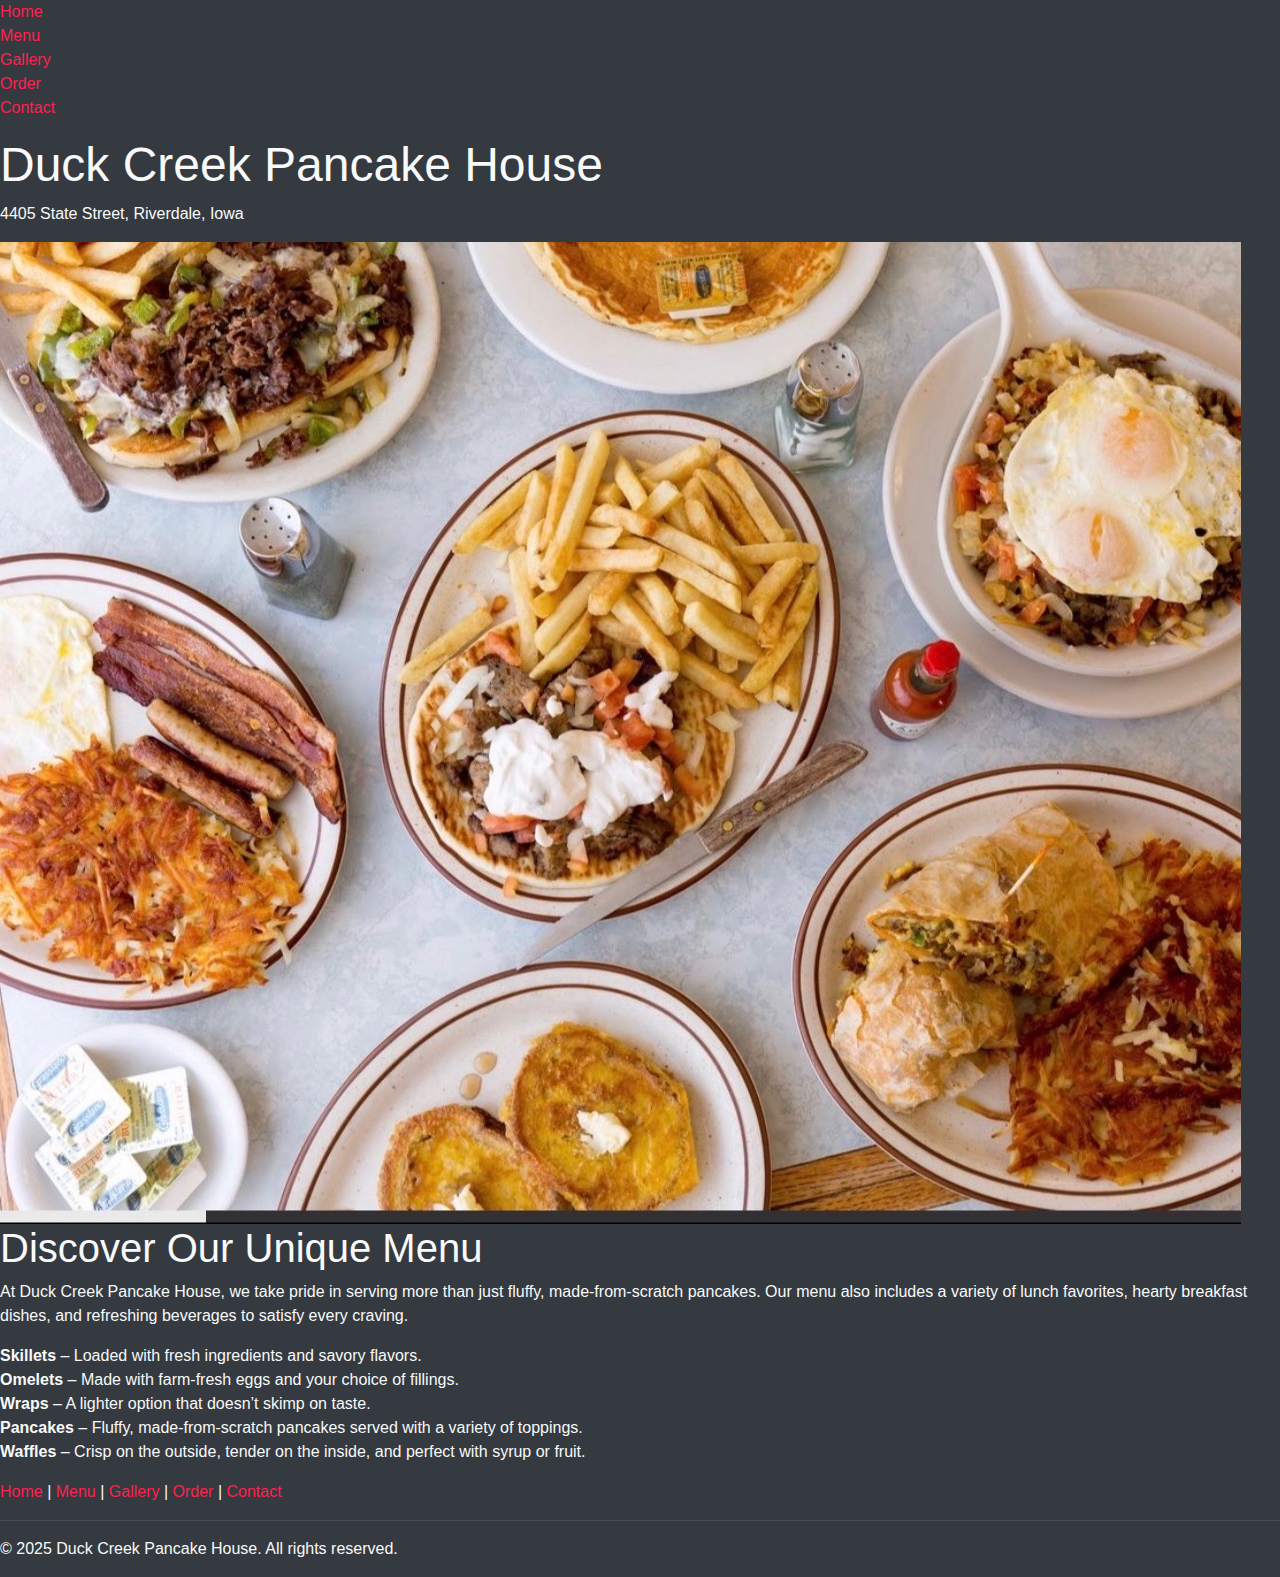
<file: index.html>
<!DOCTYPE html>
<html lang="en">
<head>
    <meta charset="UTF-8">
    <meta name="viewport" content="width=device-width, initial-scale=1.0">
    <meta name="description" content="Duck Creek Pancake House serves delicious homemade pancakes, waffles, omelets, and classic breakfast favorites in Riverdale, Iowa. Visit us for a warm, family-friendly dining experience!">
    <title>Duck Creek Pancake House</title>

    <!-- Load External Styles -->
    <link rel="stylesheet" href="styles.css">

    <!-- Load Navigation -->
    <script>
        document.addEventListener("DOMContentLoaded", function() {
            fetch('nav.html')
                .then(response => response.text())
                .then(data => document.getElementById('nav-placeholder').innerHTML = data);
        });
    </script>
</head>
<body>

    <!-- Navigation Placeholder -->
    <header id="nav-placeholder"></header>

    <!-- Hero Section -->
    <section class="hero">
        <h1>Duck Creek Pancake House</h1>
        <p class="address">4405 State Street, Riverdale, Iowa</p>
    </section>

    <!-- Hero Image -->
    <div class="hero-image">
        <img src="/Images/Land.JPG" alt="Duck Creek Pancake House">
    </div>

    <!-- About Section -->
    <section class="menu-intro">
        <h2>Discover Our Unique Menu</h2>
        <p>
            At Duck Creek Pancake House, we take pride in serving more than just fluffy, made-from-scratch pancakes.
            Our menu also includes a variety of lunch favorites, hearty breakfast dishes, and refreshing beverages
            to satisfy every craving.
        </p>
        <ul class="menu-list">
            <li><strong>Skillets</strong> – Loaded with fresh ingredients and savory flavors.</li>
            <li><strong>Omelets</strong> – Made with farm-fresh eggs and your choice of fillings.</li>
            <li><strong>Wraps</strong> – A lighter option that doesn’t skimp on taste.</li>
            <li><strong>Pancakes</strong> – Fluffy, made-from-scratch pancakes served with a variety of toppings.</li>
            <li><strong>Waffles</strong> – Crisp on the outside, tender on the inside, and perfect with syrup or fruit.</li>
        </ul>
    </section>

    <!-- Footer -->
    <footer>
        <nav class="footer-menu">
            <a href="index.html">Home</a> |
            <a href="menu.html">Menu</a> |
            <a href="gallery.html">Gallery</a> |
            <a href="order.html">Order</a> |
            <a href="contact.html">Contact</a>
        </nav>
        <hr>
        <p>© 2025 Duck Creek Pancake House. All rights reserved.</p>
    </footer>

</body>
</html>
</file>
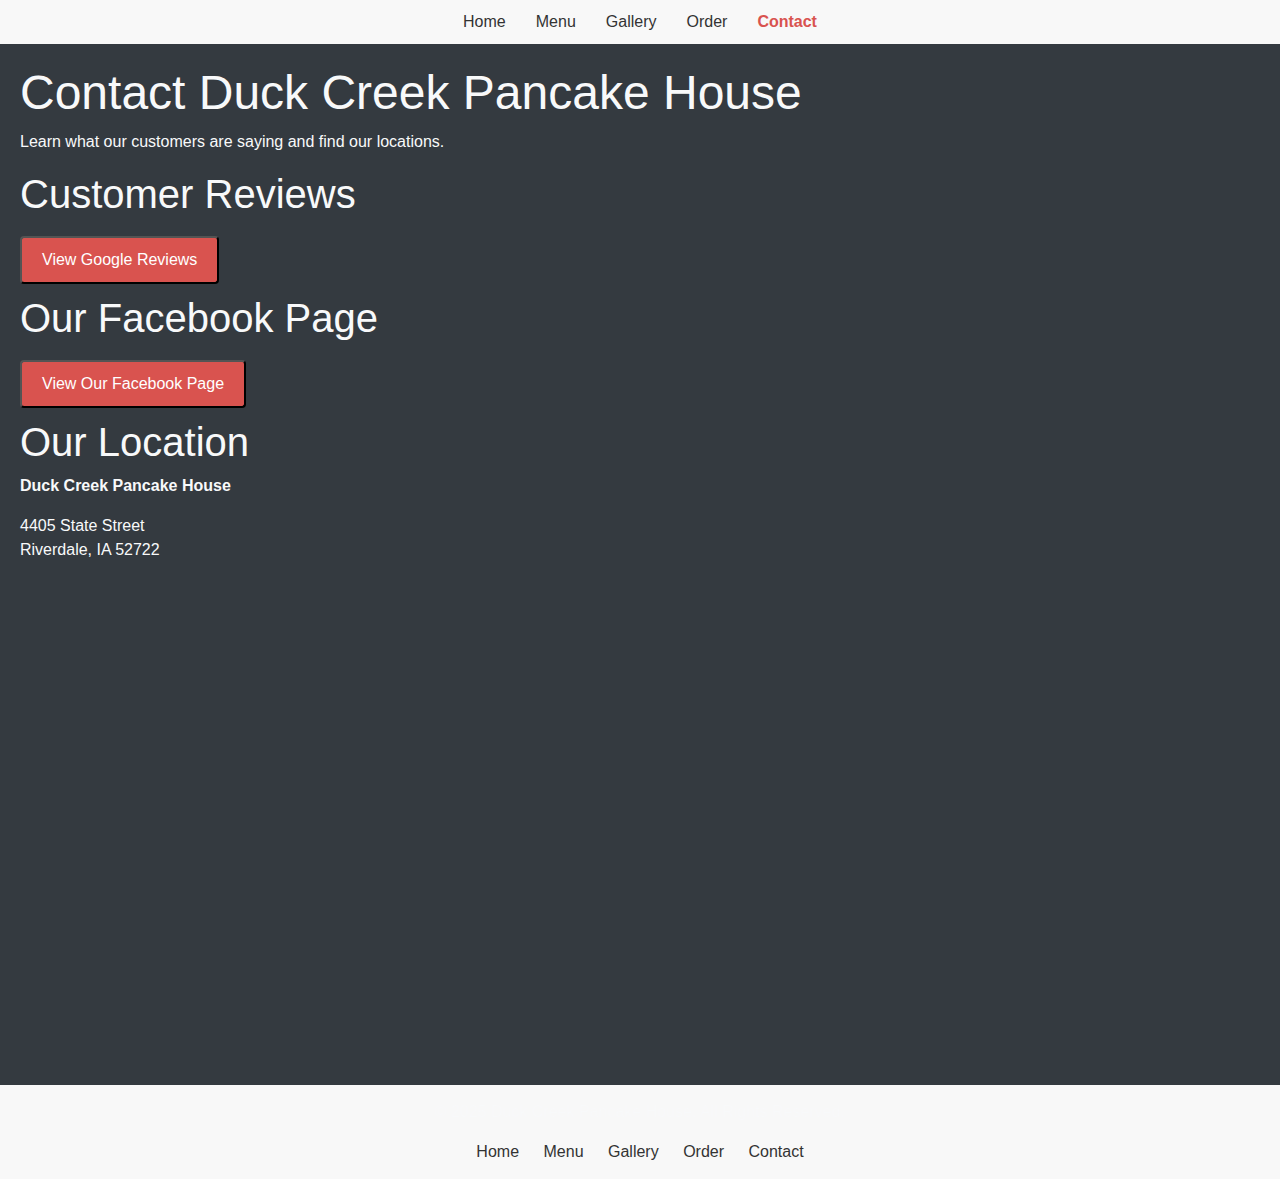
<file: contact.html>
<!DOCTYPE html>
<html lang="en">
  <head>
    <meta charset="UTF-8" />
    <meta name="viewport" content="width=device-width, initial-scale=1" />
    <title>Contact - Duck Creek Pancake House</title>
    <link rel="stylesheet" href="styles.css" />
    <style>
      body {
        font-family: Arial, sans-serif;
        margin: 0;
        padding: 0;
      }
      header {
        background: #f8f8f8;
        padding: 10px 0;
      }
      .top-menu ul {
        display: flex;
        justify-content: center;
        list-style: none;
        padding: 0;
        margin: 0;
      }
      .top-menu ul li {
        margin: 0 15px;
      }
      .top-menu ul li a {
        text-decoration: none;
        color: #333;
      }
      .top-menu ul li a.active {
        font-weight: bold;
        color: #d9534f;
      }
      main {
        padding: 20px;
      }
      /* Modal styles */
      .modal {
        display: none; /* Hidden by default */
        position: fixed;
        z-index: 100;
        left: 0;
        top: 0;
        width: 100%;
        height: 100%;
        overflow: auto;
        background: rgba(0, 0, 0, 0.5);
      }
      .modal-content {
        background: #fff;
        margin: 10% auto;
        padding: 20px;
        width: 80%;
        max-width: 600px;
        position: relative;
        border-radius: 4px;
      }
      .close {
        position: absolute;
        top: 10px;
        right: 15px;
        color: #aaa;
        font-size: 24px;
        font-weight: bold;
        cursor: pointer;
      }
      /* Button styling for pop-up triggers */
      .popup-btn {
        display: inline-block;
        padding: 10px 20px;
        margin: 10px 0;
        background-color: #d9534f;
        color: #fff;
        text-decoration: none;
        border-radius: 4px;
      }
      /* Footer styling */
      footer {
        background: #f8f8f8;
        text-align: center;
        padding: 15px 0;
        margin-top: 30px;
      }
      .footer-menu {
        list-style: none;
        padding: 0;
        margin: 10px 0 0;
      }
      .footer-menu li {
        display: inline;
        margin: 0 10px;
      }
      .footer-menu li a {
        text-decoration: none;
        color: #333;
      }
    </style>
  </head>
  <body>
    <!-- Facebook SDK: Place this immediately after the opening body tag -->
    <div id="fb-root"></div>
    <script
      async
      defer
      crossorigin="anonymous"
      src="https://connect.facebook.net/en_US/sdk.js#xfbml=1&version=v22.0"
    ></script>

    <header>
      <nav class="top-menu">
        <ul>
          <li><a href="index.html">Home</a></li>
          <li><a href="menu.html">Menu</a></li>
          <li><a href="gallery.html">Gallery</a></li>
          <li><a href="order.html">Order</a></li>
          <li><a href="contact.html" class="active">Contact</a></li>
        </ul>
      </nav>
    </header>

    <main>
      <h1>Contact Duck Creek Pancake House</h1>
      <p>Learn what our customers are saying and find our locations.</p>

      <section class="reviews">
        <h2>Customer Reviews</h2>
        <button class="popup-btn" id="openReviews">View Google Reviews</button>
      </section>

      <div id="reviewsModal" class="modal">
        <div class="modal-content">
          <span class="close" id="closeReviews">&times;</span>
          <h3>Google Reviews</h3>
          <p>
            <iframe
              src="https://www.google.com/maps/embed?pb=!1m18!1m12!1m3!1d14186.681448607484!2d-90.48423292639949!3d41.533093140505024!2m3!1f0!2f0!3f0!3m2!1i1024!2i768!4f13.1!3m3!1m2!1s0x87e2373bd610eefb%3A0x3979348eb9717388!2sDuck%20Creek%20Pancake%20House!5e1!3m2!1sen!2sus!4v1740768658282!5m2!1sen!2sus"
              width="600"
              height="450"
              style="border: 0"
              allowfullscreen=""
              loading="lazy"
              referrerpolicy="no-referrer-when-downgrade"
            ></iframe>
          </p>
        </div>
      </div>

      <section class="facebook">
        <h2>Our Facebook Page</h2>
        <button class="popup-btn" id="openFacebook">
          View Our Facebook Page
        </button>
      </section>

      <div id="facebookModal" class="modal">
        <div class="modal-content">
          <span class="close" id="closeFacebook">&times;</span>
          <h3>Facebook</h3>
          <!-- Facebook Page Plugin code from Facebook -->
          <div
            class="fb-page"
            data-href="https://www.facebook.com/p/Duck-Creek-Pancake-House-100063572801372/"
            data-tabs="timeline"
            data-width=""
            data-height=""
            data-small-header="false"
            data-adapt-container-width="true"
            data-hide-cover="false"
            data-show-facepile="true"
          >
            <blockquote
              cite="https://www.facebook.com/p/Duck-Creek-Pancake-House-100063572801372/"
              class="fb-xfbml-parse-ignore"
            >
              <a
                href="https://www.facebook.com/p/Duck-Creek-Pancake-House-100063572801372/"
              >
                Duck Creek Pancake House
              </a>
            </blockquote>
          </div>
        </div>
      </div>

      <!-- Location Information Section -->
      <section class="location">
        <h2>Our Location</h2>
        <p><strong>Duck Creek Pancake House</strong></p>
        <p>
          4405 State Street<br />
          Riverdale, IA 52722
        </p>
        <!-- Embedded Google Maps view; update src with your restaurant's map embed link -->
        <iframe
          src="https://www.google.com/maps/embed?pb=!1m18!1m12!1m3!1d2986.669573353298!2d-90.47650812425847!3d41.533097586945!2m3!1f0!2f0!3f0!3m2!1i1024!2i768!4f13.1!3m3!1m2!1s0x87e2373bd610eefb%3A0x3979348eb9717388!2sDuck%20Creek%20Pancake%20House!5e0!3m2!1sen!2sus!4v1740770194845!5m2!1sen!2sus"
          width="600"
          height="450"
          style="border: 0"
          allowfullscreen=""
          loading="lazy"
        ></iframe>
      </section>
    </main>

    <!-- Footer -->
    <footer>
      <p>&copy; 2025 Duck Creek Pancake House. All Rights Reserved.</p>
      <ul class="footer-menu">
        <li><a href="index.html">Home</a></li>
        <li><a href="menu.html">Menu</a></li>
        <li><a href="gallery.html">Gallery</a></li>
        <li><a href="order.html">Order</a></li>
        <li><a href="contact.html">Contact</a></li>
      </ul>
    </footer>

    <script>
      // JavaScript to control modals

      // Google Reviews Modal
      const reviewsModal = document.getElementById("reviewsModal");
      const openReviewsBtn = document.getElementById("openReviews");
      const closeReviewsBtn = document.getElementById("closeReviews");

      openReviewsBtn.addEventListener("click", () => {
        reviewsModal.style.display = "block";
      });
      closeReviewsBtn.addEventListener("click", () => {
        reviewsModal.style.display = "none";
      });

      // Facebook Modal
      const facebookModal = document.getElementById("facebookModal");
      const openFacebookBtn = document.getElementById("openFacebook");
      const closeFacebookBtn = document.getElementById("closeFacebook");

      openFacebookBtn.addEventListener("click", () => {
        facebookModal.style.display = "block";
      });
      closeFacebookBtn.addEventListener("click", () => {
        facebookModal.style.display = "none";
      });

      // Close modals when clicking outside the modal content
      window.addEventListener("click", (e) => {
        if (e.target == reviewsModal) {
          reviewsModal.style.display = "none";
        }
        if (e.target == facebookModal) {
          facebookModal.style.display = "none";
        }
      });
    </script>
  </body>
</html>
</file>
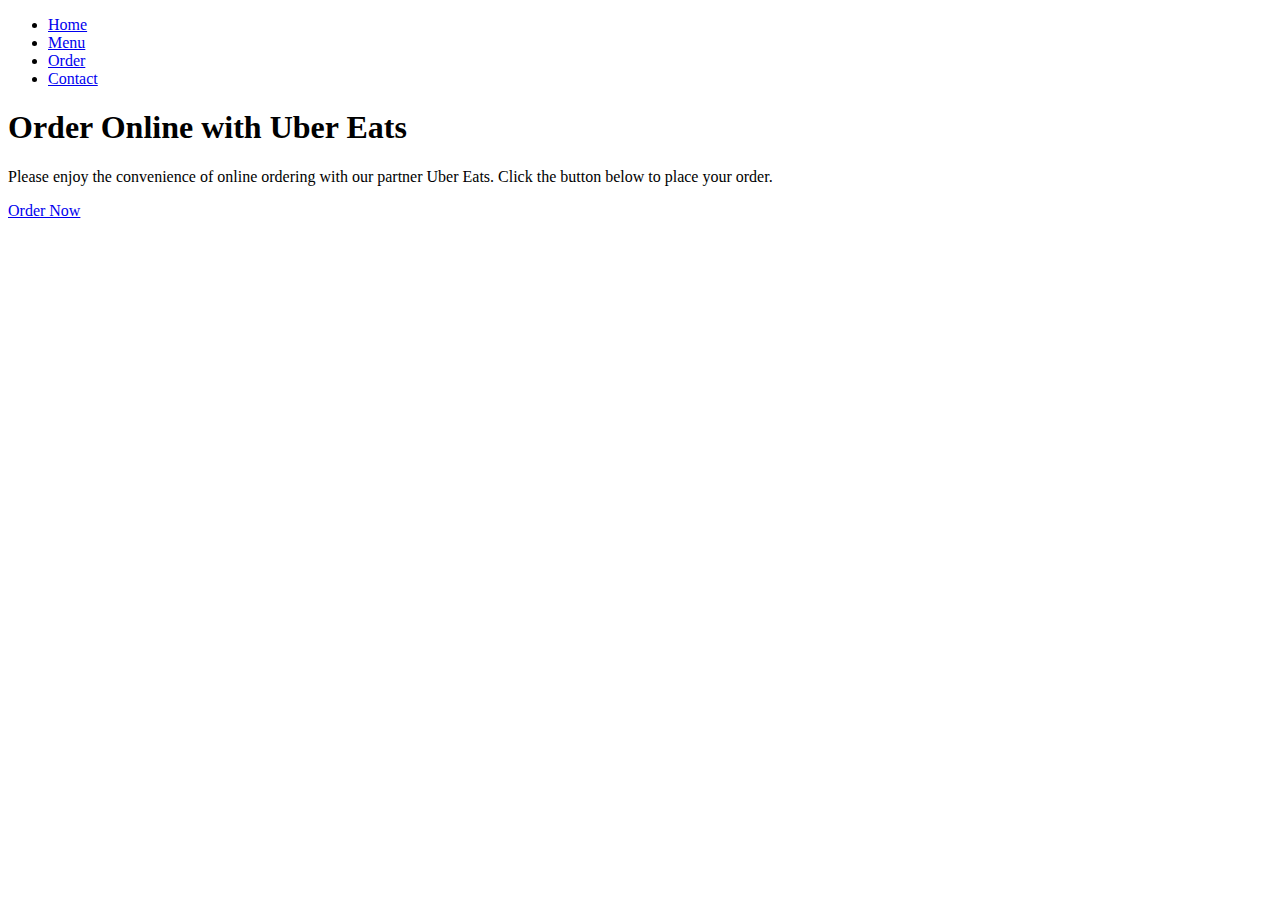
<file: order.html>
<!DOCTYPE html>
<html lang="en">
  <head>
    <meta charset="UTF-8" />
    <meta name="viewport" content="width=device-width, initial-scale=1.0" />
    <title>Order - Duck Creek Pancake House</title>
  </head>
  <body>
    <header>
      <nav class="top menu">
        <ul>
          <li><a href="index.html">Home</a></li>
          <li><a href="menu.html">Menu</a></li>
          <li><a href="order.html">Order</a></li>
          <li><a href="contact.html">Contact</a></li>
        </ul>
      </nav>
    </header>

    <main>
      <section class="order-selection">
        <h1>Order Online with Uber Eats</h1>
        <p>
          Please enjoy the convenience of online ordering with our partner Uber
          Eats. Click the button below to place your order.
        </p>
        <a
          href="https://www.ubereats.com/store/duck-creek-pancake-house/BgidvURoREC9yPA9YFWZVw?srsltid=AfmBOoprTDXKf4M0n6-SnJUojLHAbvZ6aq5IqK9wYdIi5BfmWe-G9PUm"
          target="_blank"
          >Order Now</a
        >
      </section>
    </main>
  </body>
</html>
</file>
